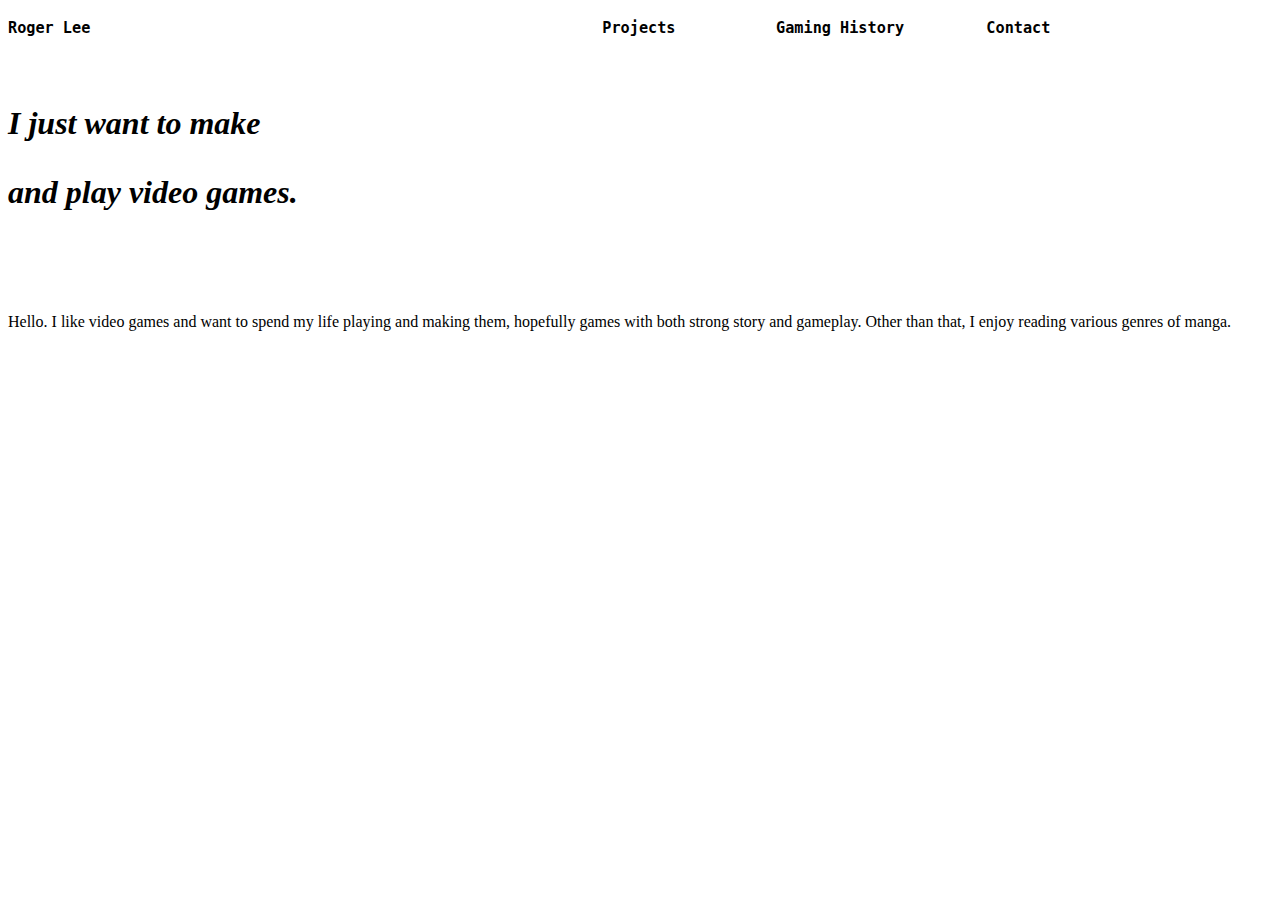
<file: Webpage1.html>
<!DOCTYPE html>
<html lang="en">
<head>
    <meta charset="UTF-8">
    <meta http-equiv="X-UA-Compatible" content="IE=edge">
    <meta name="viewport" content="width=device-width, initial-scale=1.0">
    <title>Document</title>
</head>
<body>
    <h3><pre class="tab">Roger Lee                                                        Projects           Gaming History         Contact</pre>  </h3>
    <br>
    <h1> <em> <p>I just want to make</p><p>and play video games.</p> </em> </h1>
    <br>
    <br>
    <br>
    <p>Hello. I like video games and want to spend my life playing and making them, hopefully games with both strong story and gameplay. Other than that, I enjoy reading various genres of manga.</p>
</body>
</html>
</file>
